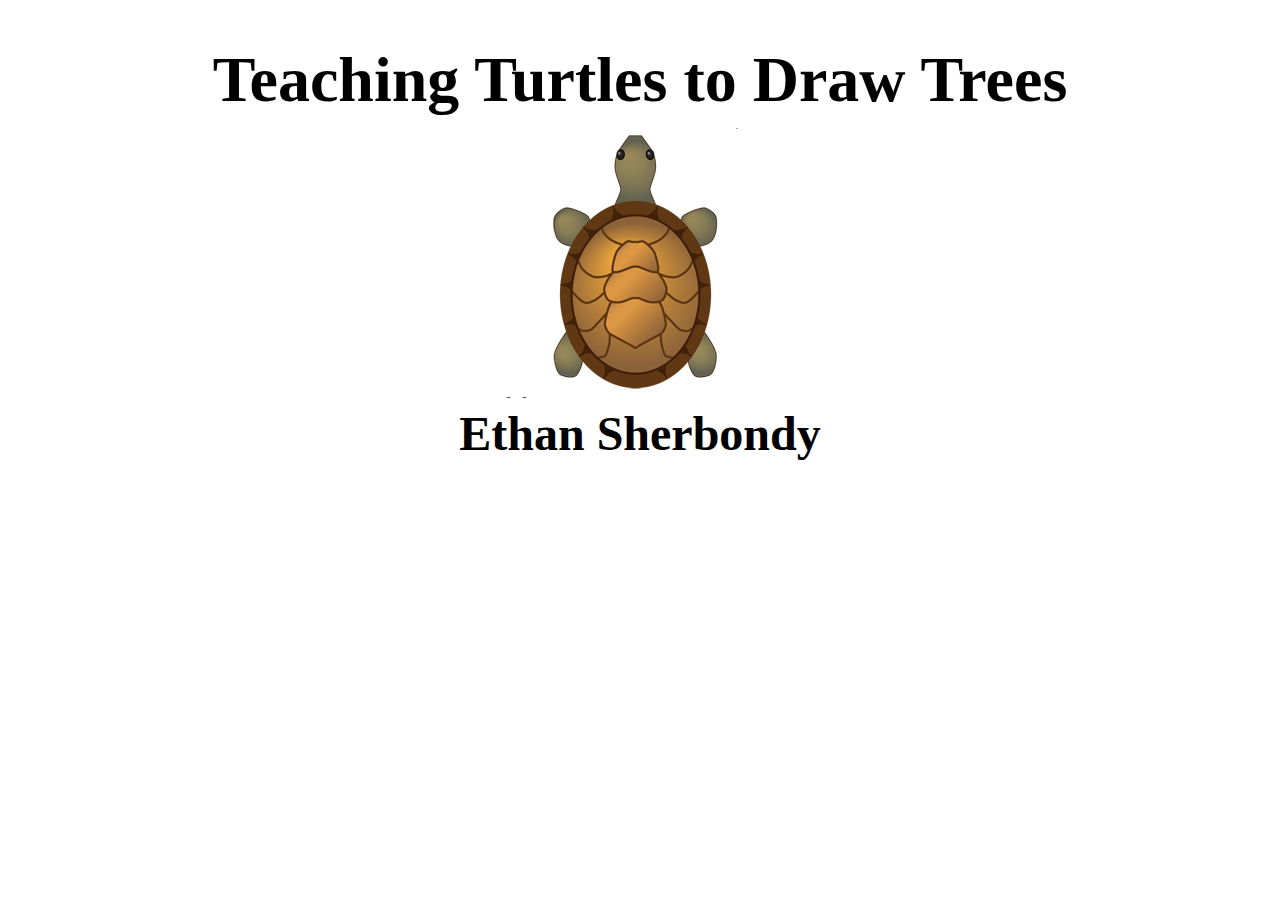
<file: index.html>
<!DOCTYPE html>
<html>
  <head>
    <title>Intuition Talk: L-Systems</title>
    
    <meta http-equiv="Content-Type" content="text/html;charset=UTF-8">
    <link rel="stylesheet" href="css/style.css">
    <link rel="stylesheet" href="tangle/TangleKit/TangleKit.css">
  
    <script type="text/javascript" src="js/jquery.min.js"></script>
    <script type="text/javascript"
        src="http://cdn.mathjax.org/mathjax/latest/MathJax.js?config=default"></script>
    <script type="text/javascript" src="tangle/Tangle.js"></script>
    <script type="text/javascript" src="tangle/TangleKit/mootools.js"></script>
    <script type="text/javascript" src="tangle/TangleKit/TangleKit.js"></script>
    <script type="text/javascript" src="tangle/TangleKit/BVTouchable.js"></script>
    <script type="text/javascript" src="js/leap.min.js"></script>
    <script type="text/javascript" src="js/main.js"></script>
    <script type="text/x-mathjax-config">
      MathJax.Hub.Config({
        jax: ["input/TeX", "output/HTML-CSS"],
        displayAlign: "left"
      });
    </script>
    
  </head>
  <body>
    <div id="slides">
      <div class="slide active">
        <h1>Teaching Turtles to Draw Trees</h1>
        <img id="turtle" src="img/turtle.png">
        <h2>Ethan Sherbondy</h2>
      </div>
      
      <div class="slide">
        <img src="img/trees.png" width="auto" height="100%">
      </div>

      <div class="slide">
        <figure>
          \begin{equation}            
          p_0 : F \\
          p_1 : F \rightarrow F[+F]F[-F]F
          \end{equation}
        </figure>
      </div>
      
      <div class="slide">
        <img src="img/maple.png" width="auto" height="100%">
      </div>
      
      <div class="slide">
        <h1>Plants Made of Text?</h1>
        <div class="left">
          <h2>The Seed</h2>
          <figure>
            $$A$$            
          </figure>
        </div>
        <div class="right">
          <h2>Growing Rules</h2>
          <figure>
            \begin{equation}
              A \rightarrow - B F + A F A + F B - \\
              B \rightarrow + A F - B F B - F A +
            \end{equation}
          </figure>
        </div>
      </div>
      
      <div class="slide">
        <h1>Growing our Text</h1>
        <div class="left">
          <p>Show <span data-var="productions" data-min="1" data-max="4" class="TKAdjustableNumber"> time steps</span></p>
          
          <h2>Growing Rules</h2>
          <figure>
            \begin{equation}
              A \rightarrow - B F + A F A + F B - \\
              B \rightarrow + A F - B F B - F A +
            \end{equation}
          </figure>
        </div>
        <div class="right">
          <canvas id="hilbert" width="200" height="200"></canvas>
          <div id="hilbert-prods"></div>
        </div>
      </div>
        
      <div class="slide">
        <h1>Text doesn't look like trees...</h1>
        <div class="left">
          <h2>Text to Pictures</h2>
          <figure>
            \begin{equation}
            "F" = \uparrow \\
            "-" = rotate(CCW) \\
            "+" = rotate(CW)
            \end{equation}
          </figure>
        </div>
        
        <div class="right">
          <h2>Turtle Geometry</h2>
          <canvas id="turtle-canvas" width="320px" height="320px"></canvas>
          <img src="img/hilbert.png" width="320px" height="320px">
        </div>
      </div>
        
      <div class="slide">
        <h1>Brackets make Branches</h1>
        <div class="left">
          <h2>Save and Restore the Turtle Location</h2>
          <figure>
            \begin{equation}
            "[" = save \\
            "]" = restore \\
            \end{equation}
          </figure>
        </div>
        
        <div class="right">
          <h2>An Example</h2>
          <figure>
            \begin{equation}            
            seed : F \\
            grow : F \rightarrow F[+F]F[-F]F
            \end{equation}
          </figure>
        </div>
      </div>
      
      <div class="slide">
        <figure>
          \begin{equation}            
          grow : F \rightarrow F[+F]F[-F]F
          \end{equation}
        </figure>
      
        <canvas id="brackets" width="480px" height="480px"></canvas>
      </div>
      
      <div class="slide" id="finale">
        <h1>The Grand Finale</h1>
        
        <div class="left hover fixed">
          <p>Branch Angle: 
            <span data-var="angle" data-min="0.1" data-max="90.0" class="TKAdjustableNumber"> degrees</span>
          </p>
          <p>Segment Length:
            <span data-var="len" data-min="1" data-max="8" class="TKAdjustableNumber"> units</span>
          </p>
          <p>
            <span data-var="prods" data-min="1" data-max="6" class="TKAdjustableNumber"> timesteps</span>
          </p>
        </div>
        
        <canvas id="tree" class="center"></canvas>
      </div>
    </div>
    
  </body>
</html>
</file>
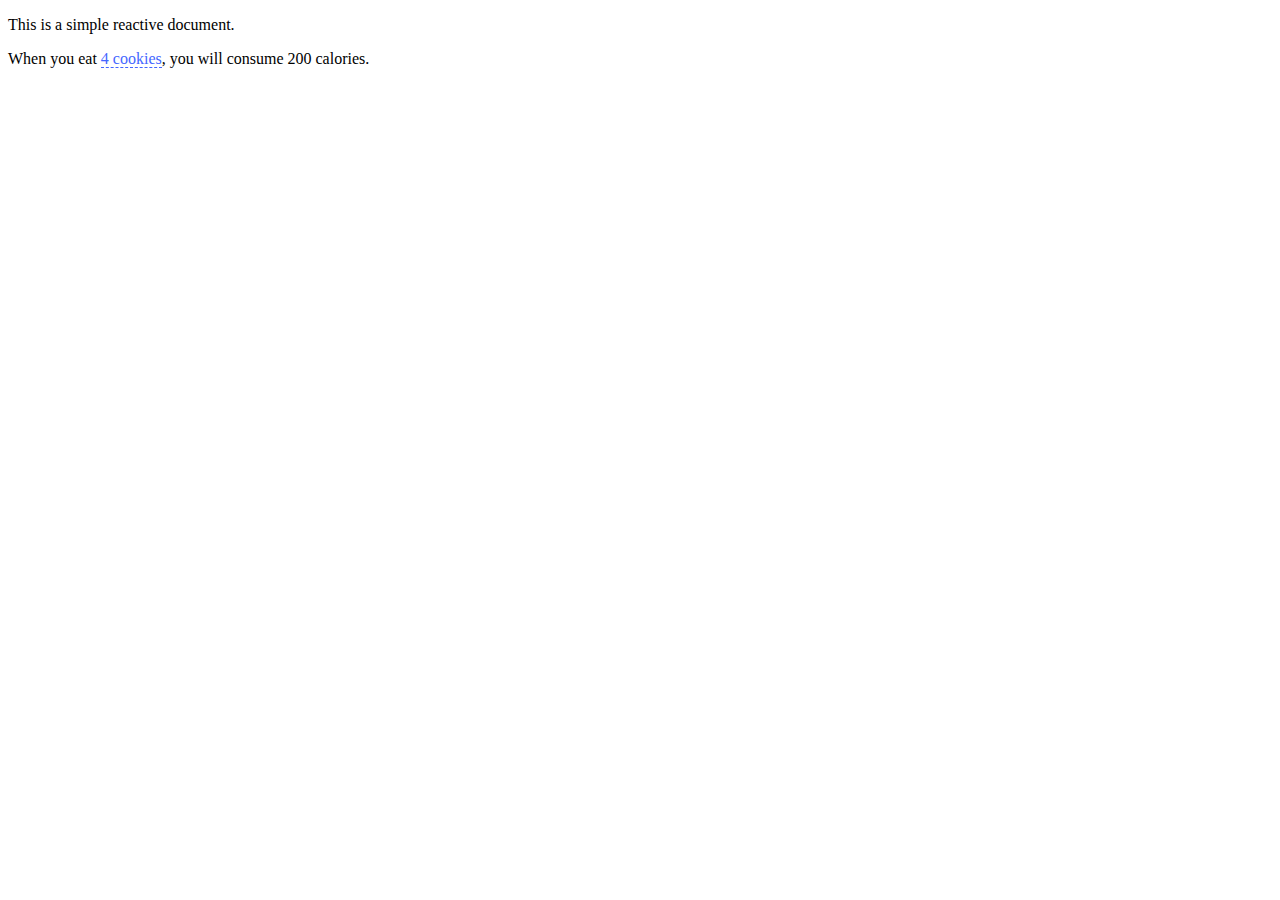
<file: tangle/TangleTemplate.html>
<!DOCTYPE html>
<html>
<head>
    <meta http-equiv="Content-Type" content="text/html; charset=utf-8">
    <title>Tangle document</title>

    <!-- Tangle -->
    <script type="text/javascript" src="Tangle.js"></script>

    <!-- TangleKit (optional) -->
    <link rel="stylesheet" href="TangleKit/TangleKit.css" type="text/css">
    <script type="text/javascript" src="TangleKit/mootools.js"></script>
    <script type="text/javascript" src="TangleKit/sprintf.js"></script>
    <script type="text/javascript" src="TangleKit/BVTouchable.js"></script>
    <script type="text/javascript" src="TangleKit/TangleKit.js"></script>

    <!-- example -->
    <script type="text/javascript">

        function setUpTangle () {

            var element = document.getElementById("example");

            var tangle = new Tangle(element, {
                initialize: function () {
                    this.cookies = 4;
                    this.caloriesPerCookie = 50;
                },
                update: function () {
                    this.calories = this.cookies * this.caloriesPerCookie;
                }
            });
        }

    </script>
</head>

<body onload="setUpTangle();">

    <p>This is a simple reactive document.</p>

    <p id="example">
        When you eat <span data-var="cookies" class="TKAdjustableNumber" data-min="2" data-max="100"> cookies</span>, you
        will consume <span data-var="calories"></span> calories.
    </p>

</body>
</html>
</file>
<file: css/style.css>
body {
  width: 100%;
  height: 100%;
  background: #fff;
  font-size: 32px;
  margin: 0;
  padding: 0;
  line-height: 1.5;
}

.slide {
  display:none;
  padding: 32px;
}

.slide.active {
  display: block;
}

.slide img {
  display: block;
  margin: 0 auto;
}

h1, h2 {
  text-align: center;
  margin: 0px;
}

.left {
  float: left;
  width: 50%;
}

.right {
  float: right;
  width: 50%;
}

.center {
  margin: 0 auto;
}

canvas {
  display: block;
}

.hover {
  opacity: 0;
}
.hover:hover {
  opacity: 1;
}
.fixed {
  position: fixed;
}

#turtle, #brackets {
  display: block;
  margin: 0 auto;
}

#turtle-canvas {
  position: absolute;
  margin-left: 160px;
  z-index: 2;
}
</file>
<file: tangle/TangleKit/TangleKit.css>
/*
 *  TangleKit.css
 *  Tangle 0.1.0
 *
 *  Created by Bret Victor on 6/10/11.
 *  (c) 2011 Bret Victor.  MIT open-source license.
 *
 */


/* cursor */

.TKCursorDragHorizontal {
	cursor: pointer;
	cursor: move;
	cursor: col-resize;
}


/* TKToggle */

.TKToggle {
	color: #46f;
	border-bottom: 1px dashed #46f;
	cursor: pointer;
}


/* TKAdjustableNumber */

.TKAdjustableNumber {
	position:relative;
	color: #46f;
	border-bottom: 1px dashed #46f;
}

.TKAdjustableNumberHover {
}

.TKAdjustableNumberDown {
	color: #00c;
	border-bottom: 1px dashed #00c;
}

.TKAdjustableNumberHelp {
	position:absolute;
	color: #00f;
	font: 9px "Helvetica-Neue", "Arial", sans-serif;
}
</file>
